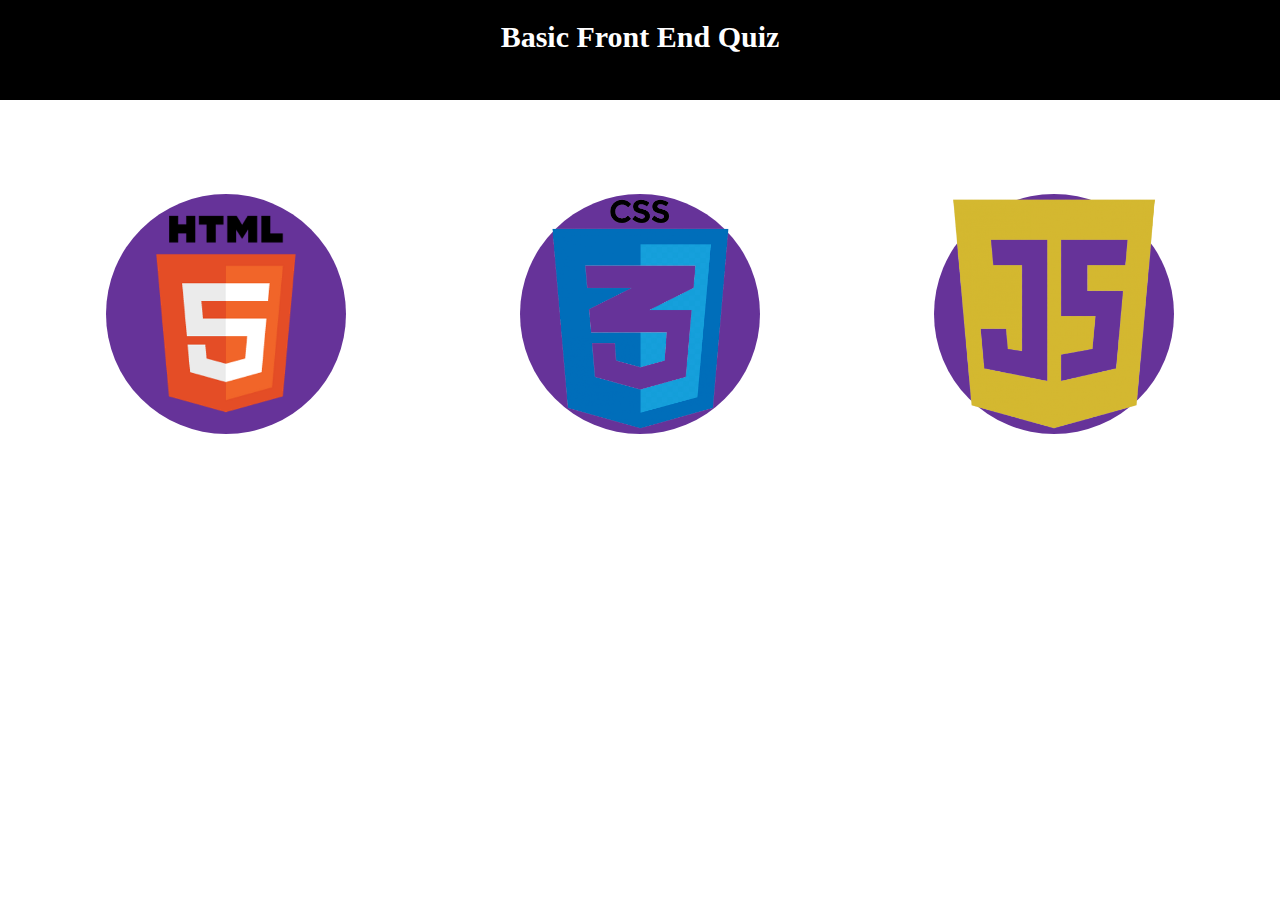
<file: index.html>
<!DOCTYPE html>
<html lang="en">

<head>
    <meta charset="UTF-8">
    <meta http-equiv="X-UA-Compatible" content="IE=edge">
    <meta name="viewport" content="width=device-width, initial-scale=1.0">
    <title>quiz</title>
    <link rel="stylesheet" href="/style.css">
</head>

<body>
    <div class="header"><h2>Basic Front End Quiz</h2></div>
    <div class="main">
        <div class="card">
            
            <div class="container">
            </div>
            <div class="content">
                <H2>HTML</H2>
                <a href="/html/PageQuiz.html"><p>Click here to start your HTML quiz</p></a>
            </div>
            <img src="/html.png" >
        </div>
        <div class="card">
            
            <div class="container">
                </div>
                <div class="content">
                    <H2>CSS</H2>
                    <a href="css/cssPage.html"><p>Click here to start your CSS quiz</p></a>
                </div>
            <img src="/css.png" >
        </div>
        <div class="card">
            
            <div class="container">    
            </div>
            <div class="content">
                <H2>Java Script</H2>
              <a href="/js/javaScriptPage.html">  <p>Click here to start your JavaScript quiz</p></a>
            </div>
            <img src="/js.png" >
        </div>
    </div>
    <div class="footer">
        
    </div>
</body>

</html>
</file>
<file: style.css>
*{
        margin: 0;
        padding: 0;
        box-sizing: border-box;

    }
    .header{
      padding-top: 20px;
      justify-content: center;
      align-items: center;
      height: 100px;
      background-color: black;
      color: white;
      width: 100%;
      text-align: center;
    }
    .header h2{
     font-size: 30px;
      
    }
    
    .main{
        
        display: flex;
        gap: 5%;
        justify-content: center;
        margin-top: 5%;
        align-items: center;
        flex-wrap: wrap;
    }

.card {
    
    
    transition: 0.5s;
    width: 350px;
    height: 300px;
    position: relative;
  overflow: hidden;
  border-radius: 20px;
  display: flex;
  align-items: center;

  
  }
  .card .container{
    position: absolute;
    top: 0;
    left: 0;
    width: 100%;
    height: 100%;
    overflow: hidden;
  }
  .card .container::before{
    content: '';
    position: absolute;
    top: 0;
    left: 0;
    width: 100%;
    height: 100%;
    background: rebeccapurple;
    clip-path:circle(120px at center);
    transition: 0.5s;
  }
  .card:hover .container:before{
    background-color: black;
    clip-path: circle(400px at center);
  }

  .card img{
    position: absolute;
    /* transform: translate(-50%, -50%); */
    /* height: 300px; */
    top: 50%;
    left: 50%;
    transform: translate(-50%, -50%);
    height: 230px;
    
    pointer-events: none;
    transition: 0.5s;
    /* width: 200px; */
    /* height: 70px; */
    /* width: 50px; */
  }
  .card:hover img{
    
    left: 72%;
    height: 150px;
  }
.card .content{
    color: white;
    position: relative;
    width: 50%;
    left: 2%;
    padding: 10px 10px 10px 30px;
    transition: 0.5s;
    opacity: 0;
    visibility: hidden;
}
.card:hover .content{
    left: 0;
    opacity: 1;
    visibility: visible;
}


/* .footer{
  width: 100px;
  background-color: black;
  color: white;
  height: 100px;
} */















@media screen and (max-width: 768px) {
    .card {
      width: calc((100% - 30px) / 2);
    }
  }
  
  @media screen and (max-width: 480px) {
    .card {
      width: calc(100% - 20px);
    }
  }
</file>
